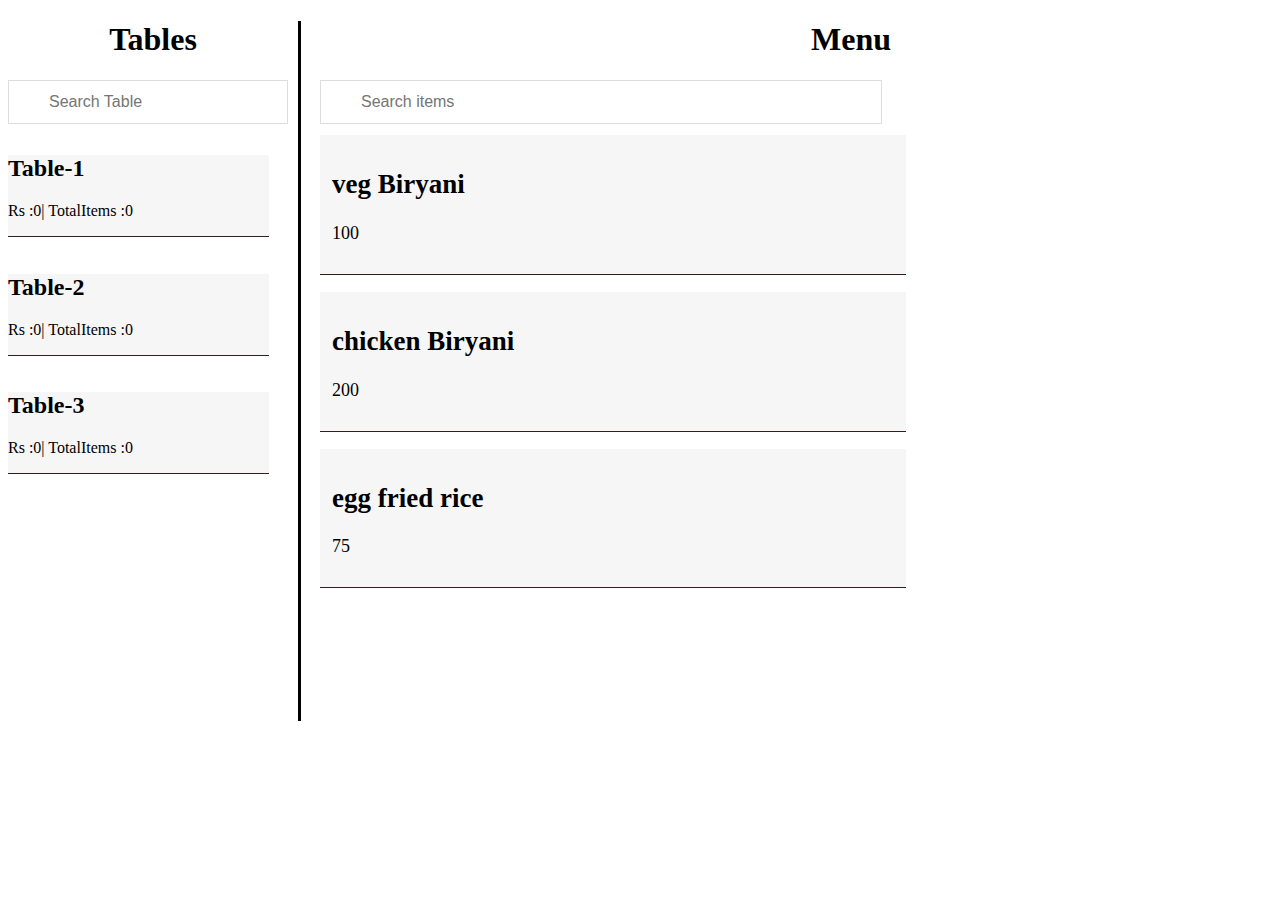
<file: resturant-app/index.html>
<!DOCTYPE html>
<html>
<head>
    <link rel="stylesheet" href="style.css">
    <title>Restaurant App</title>
</head>
<body>
  <div id="div1">
    <h1>Tables</h1>
    <input type="text" class="searchbox" id="searchtable" onkeyup="myFunction1()" placeholder="Search Table" title="Enter Table Name to Search">
    
      <div id="table">
        
      </div>
    </div>
    <div id="div2">
    <h1 id="m">Menu</h1>
    <input type="text" style="width:500px" class="searchbox" id="searchitems" onkeyup="myFunction()" placeholder="Search items" title="Enter menu">
    <div id="menu">
      
    </div>
      </div>
      <div id="my-modal" class="modal">
        <div class="modal-content">
          <div class="modal-header">
            <span class="close">&times;</span>
            <h2 id="header"></h2>
          </div>
          <div class="modal-body">
            <table id="mb"></table>
            <strong id="final"> </strong>
          </div>
          
        </div>
      </div>
  <script src="script.js"></script>
</body>
</html>
</file>
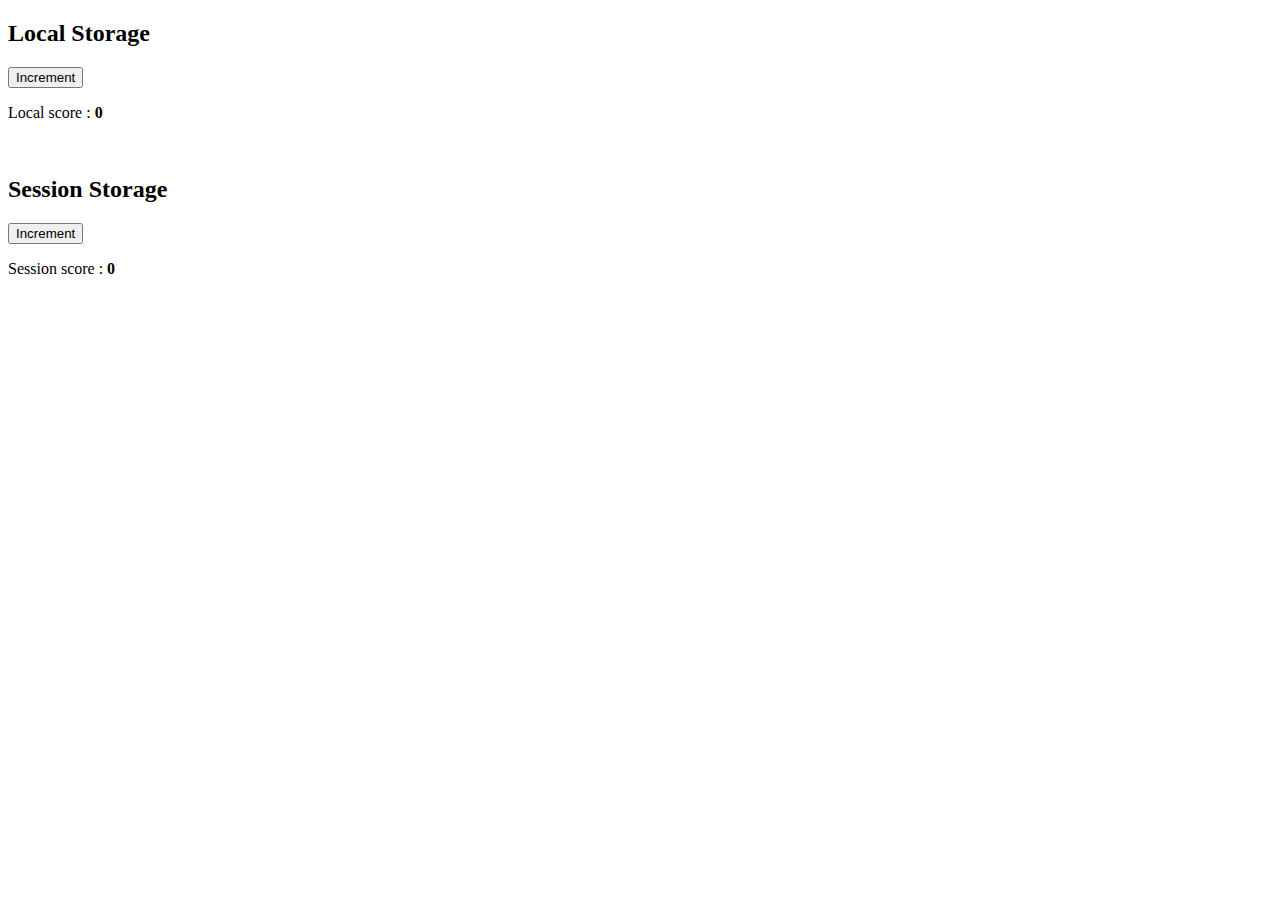
<file: storage/index.html>
<!DOCTYPE html>
<head> <title> STORAGE </title>

</head>

<body>
    <h2>Local Storage</h2>
    <h3 id="localCount"></h3>
    <button onclick="localStorageCount()">Increment</button>
    <p>Local score : <b id="local"></b> </p>
    
    <br>
    <h2>Session Storage</h2>
    <h3 id="sessionCount"></h3>
    <button onclick="sessionStorageCount()">Increment</button>
    <p>Session score : <b id="session"></b>  </p>
    <script>
        var count1=localStorage.getItem('localScore');
         var count2= sessionStorage.getItem('sessionScore');
        console.log(count1+' '+count2)
         document.getElementById('local').innerHTML= count1 === null ? 0 : count1; 
        document.getElementById('session').innerHTML= count2 === null ? 0 :count2;
        function localStorageCount(){
    let count = localStorage.getItem('localScore');
    if(count === null ) {
        count = 0;
    }
      localStorage.setItem('localScore',Number(count)+1);
      document.getElementById('local').innerHTML=localStorage.getItem('localScore');
}

sessionStorageCount = () => {
    let count = sessionStorage.getItem('sessionScore');
    if(count === null ) {
       count = 0;
    }
      sessionStorage.setItem('sessionScore',Number(count)+1);
      document.getElementById('session').innerHTML=sessionStorage.getItem('sessionScore');
}
    </script>
</body>

</html>
</file>
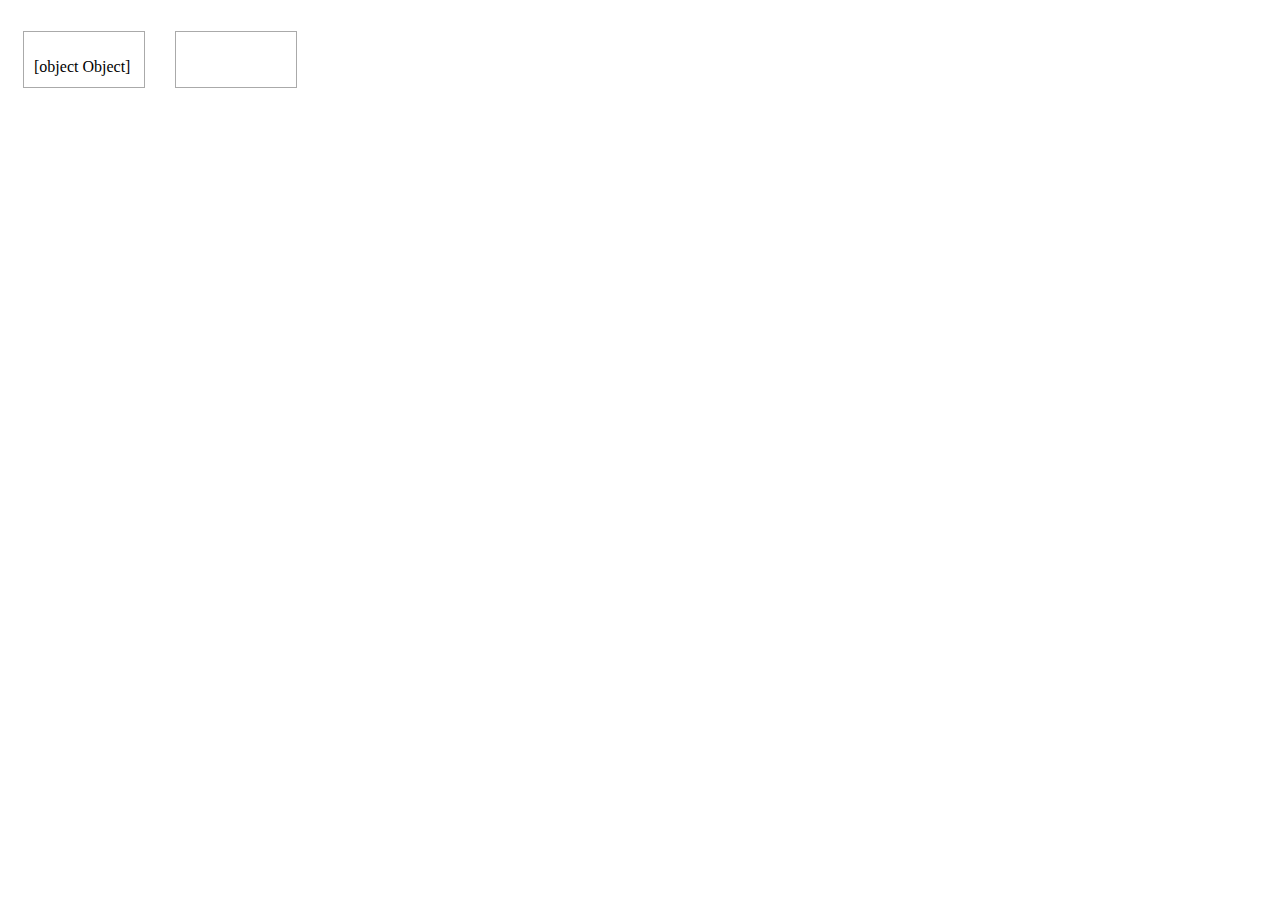
<file: drag.html>
<!DOCTYPE HTML>
<html>
<head>
<style>
.droptarget {
  float: left; 
  width: 100px; 
  height: 35px;
  margin: 15px;
  padding: 10px;
  border: 1px solid #aaaaaa;
}
</style>
</head>
<body>
<div id="source" class="droptarget">
  <!--<p draggable="true" id="dragtarget">Drag me!</p> -->
</div>

<div class="droptarget"></div>

<p id="demo"></p>
<p id="demo1"></p>

<script>
  const item={
  name:"biryani",
  price:80
  };
var par =document.createElement("p");
  var t = document.createTextNode(item);
  par.appendChild(t);
  par.setAttribute("draggable", "true");
  par.setAttribute('id','dragtarget'); 
    document.getElementById("source").appendChild(par);

/* Events fired on the drag target */
document.addEventListener("dragstart", function(event) {
  event.dataTransfer.setData("Text", event.target.id);

  
});

document.addEventListener("drag", function(event) {
  document.getElementById("demo").innerHTML = "The p element is being dragged";
});

/* Events fired on the drop target */
document.addEventListener("dragover", function(event) {
  event.preventDefault();
});

document.addEventListener("drop", function(event) {
  event.preventDefault();
  if ( event.target.className == "droptarget" ) {
    var data = event.dataTransfer.getData("Text");
   
    event.target.appendChild(document.getElementById(data));
     
  }
});
</script>

</body>
</html>
</file>
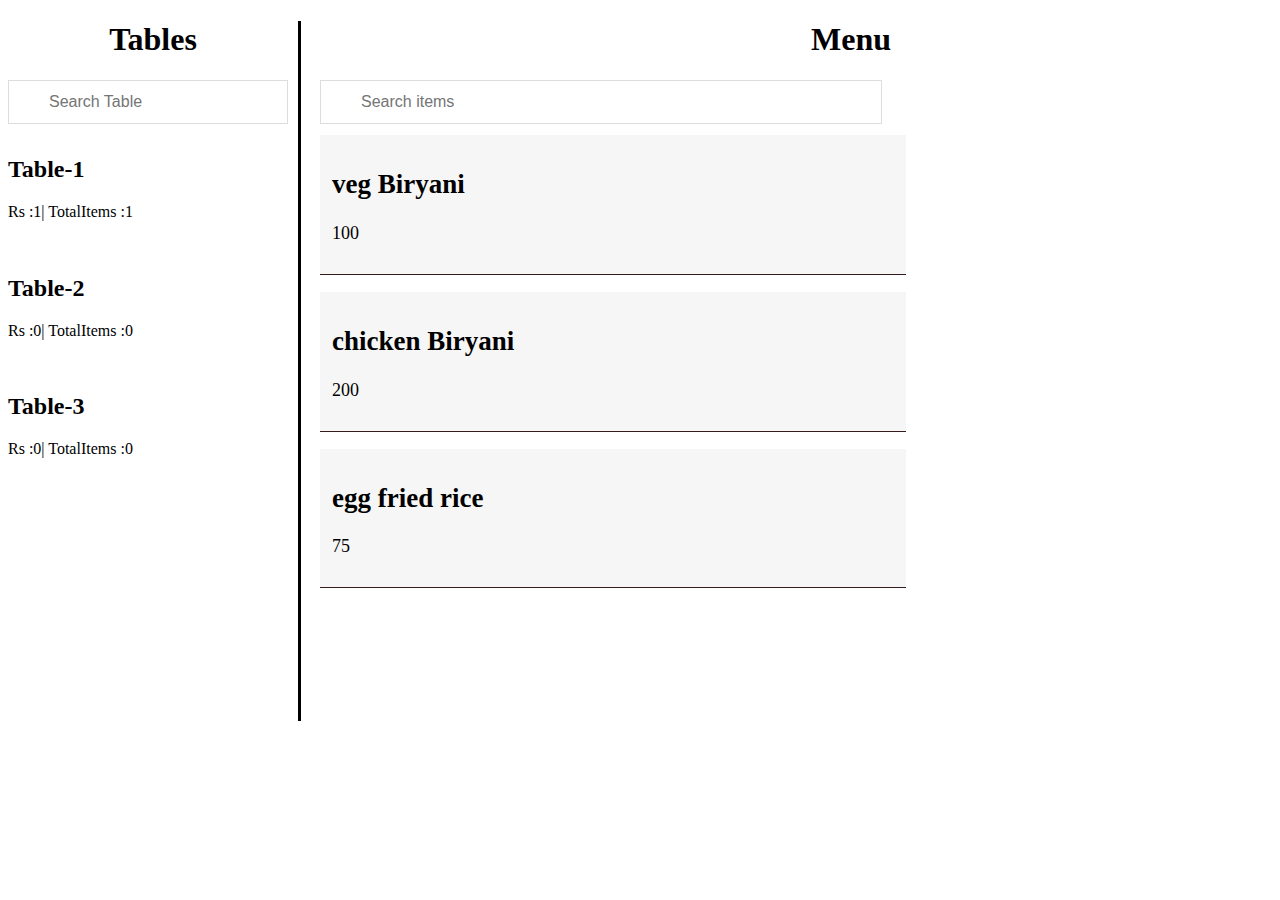
<file: sample.html>
<!DOCTYPE html>
<html>
<head>
<style>
  :root {
  --modal-duration: 1s;
  --modal-color: #428bca;
}

.modal {
  display: none;
  position: fixed;
  z-index: 1;
  left: 0;
  top: 0;
  height: 100%;
  width: 100%;
  overflow: auto;
  background-color: rgba(0, 0, 0, 0.247);
}

.modal-content {
  margin: 10% auto;
  width: 60%;
  box-shadow: 0 5px 8px 0 rgba(0, 0, 0, 0.2), 0 7px 20px 0 rgba(0, 0, 0, 0.17);
  animation-name: modalopen;
  animation-duration: var(--modal-duration);
}
.modal-header h2,
.modal-footer h3 {
  margin: 0;
}
.modal-header {
  background: var(--modal-color);
  padding: 15px;
  color: #fff;
  border-top-left-radius: 5px;
  border-top-right-radius: 5px;
}

.modal-body {
  padding: 10px 20px;
  background: #fff;
}
.close {
  color: #ccc;
  float: right;
  font-size: 30px;
  color: #fff;
}

.close:hover,
.close:focus {
  color: #000;
  text-decoration: none;
  cursor: pointer;
}
@keyframes modalopen {
  from {
    opacity: 0;
  }
  to {
    opacity: 1;
  }
}

#div1{
width :290px;
height:700px;
border-right-style: solid;
}
#div2{
position:absolute;
  left: 320px;
  top: 0px;
}
.searchbox{

  background-position: 10px 12px;
  background-repeat: no-repeat;
  width: 75%;
  font-size: 16px;
  padding: 12px 20px 12px 40px;
  border: 1px solid #ddd;
  margin-bottom: 12px;
}
h1
{
text-align:center;
}
th,td {
  padding :20px;
}
#m
{
position:relative;
left: 250px;
  }
.table{
width:280px;
height:200px;
border-bottom-style: solid;
}
.itembox-style{
  border-bottom: 1px solid rgba(31, 3, 3, 0.897);
  margin-top: -1px; /* Prevent double borders */
  background-color: #f6f6f6;
  padding: 12px;
  text-decoration: none;
  font-size: 18px;
  color: black;
  display: block;
  width:100%;
}
</style>
</head>
<body>
<div id="div1">
<h1>Tables</h1>
<input type="text" class="searchbox" id="searchtable" onkeyup="myFunction1()" placeholder="Search Table" title="Enter Table Name to Search">

  <div id="table">
    
  </div>
</div>
<div id="div2">
<h1 id="m">Menu</h1>
<input type="text" style="width:500px" class="searchbox" id="searchitems" onkeyup="myFunction()" placeholder="Search items" title="Enter menu">
<div id="menu">
  
</div>
  </div>
  <div id="my-modal" class="modal">
    <div class="modal-content">
      <div class="modal-header">
        <span class="close">&times;</span>
        <h2 id="header"></h2>
      </div>
      <div class="modal-body">
        <table id="mb"><tr><th>S.NO</th><th>name</th><th>price</th><th>servings</th><th>delete-item</th></tr></table>
        <p>table list </p>
      </div>
      <div class="modal-footer">
        <h3>Modal Footer</h3>
      </div>
    </div>
  </div>
<script>
  
const items=[["veg Biryani",100],["chicken Biryani",200],["egg fried rice",75]];
 for(var i=0;i<items.length;i++)
 {
  var div= document.createElement("div");
  div.className = "itembox-style";
  var h2 = document.createElement("h2");
  var br = document.createElement("br");
  var par =document.createElement("p");
  var t = document.createTextNode(items[i][0]);
  var p = document.createTextNode(items[i][1]);
  h2.appendChild(t);
  par.appendChild(p);
  div.appendChild(h2);
  div.appendChild(par);
  document.getElementById("menu").appendChild(div);
  document.getElementById("menu").appendChild(br);
 }
 function myFunction() {
    var input, filter, ul, li, a, i, txtValue;
    input = document.getElementById("searchitems");
    filter = input.value.toUpperCase();
    ul = document.getElementsByClassName("itembox-style");
  
    for (i = 0; i < ul.length; i++) {
        a = ul[i].getElementsByTagName("h2")[0];
        txtValue = a.textContent || a.innerText;
        if (txtValue.toUpperCase().indexOf(filter) > -1) {
            ul[i].style.display = "";
        } else {
            ul[i].style.display = "none";
        }
    }
}
const tables =[{name:"Table-1",item:[{name:"biryani",price:50},{name:"biryani",price:50}],total:1},{name:"Table-2",item:[],total:0},{name:"Table-3",item:[],total:0}];
for(var i=0;i<tables.length;i++)
 {
  var div= document.createElement("div");
  div.className = "tablebox-style";
  div.id=i;
  var h2 = document.createElement("h2");
  var br = document.createElement("br");
  var par =document.createElement("p");
  var t = document.createTextNode(tables[i]["name"]);
  var p = document.createTextNode("Rs :"+tables[i]["total"]+"| TotalItems :"+tables[i]["total"]);
  h2.appendChild(t);
  par.appendChild(p);
  div.appendChild(h2);
  div.appendChild(par);
  document.getElementById("table").appendChild(div);
  document.getElementById("table").appendChild(br);
  
  document.getElementById(i).setAttribute('onclick','openModal(this.id)');
 }
  function myFunction1() {
    var input, filter, ul, li, a, i, txtValue;
    input = document.getElementById("searchtable");
    filter = input.value.toUpperCase();
    ul = document.getElementsByClassName("tablebox-style");
  
    for (i = 0; i < ul.length; i++) {
        a = ul[i].getElementsByTagName("h2")[0];
        txtValue = a.textContent || a.innerText;
        if (txtValue.toUpperCase().indexOf(filter) > -1) {
            ul[i].style.display = "";
        } else {
            ul[i].style.display = "none";
        }
    }
}

//tables[0].items.push(["biryani",50]);
//document.getElementById("demo").innerHTML =tables[0]["items"];
const modal = document.querySelector('#my-modal');
//const modalBtn = document.querySelector('.itembox-style');
const closeBtn = document.querySelector('.close');

// Events
//modalBtn.addEventListener('click', openModal);
closeBtn.addEventListener('click', closeModal);
window.addEventListener('click', outsideClick);

// Open
function openModal(j) {
  console.log(j);
  var j=Number(j);
 
  modal.style.display = 'block';
  var mb=document.getElementById(mb);

  document.getElementById("header").innerHTML = "Table "+(j+1)+" |Order details";

  var h = document.getElementById("mb");
  for(var i =0;i<tables[j]['item'].length;i++)
  { 
    //const fruits = [{name:"biryani",price:50,items:[{name:"biryani",price:50}]}];
    //document.getElementById("demo").innerHTML = fruits[0]['items'][0]['name'];
    var tr= document.createElement("tr");
    var td1= document.createElement("td");
    var td2= document.createElement("td");
    var td3= document.createElement("td");
    var td4= document.createElement("td");
    var t1 = document.createTextNode(i+1);
    var t2 = document.createTextNode(tables[j]['item'][i]['name']);
    var t3= document.createTextNode(tables[j]['item'][0]['']);
    h2.appendChild(t);
    td1.appendChild(t1);
    td2.appendChild(t2);
    td3.appendChild(t3);
    tr.appendChild(td1);
    tr.appendChild(td2);
    tr.appendChild(td3);
    document.getElementById("mb").appendChild(tr);
    

}
  
}
// Close
function closeModal() {
  modal.style.display = 'none';
}

// Close If Outside Click
function outsideClick(e) {
  if (e.target == modal) {
    modal.style.display = 'none';
  }
}
</script>
</body>
</html>
</file>
<file: resturant-app/style.css>
:root {
  --modal-duration: 1s;
  --modal-color: #428bca;
}

.modal {
  display: none;
  position: fixed;
  z-index: 1;
  left: 0;
  top: 0;
  height: 100%;
  width: 100%;
  overflow: auto;
  background-color: rgba(0, 0, 0, 0.247);
}

.modal-content {
  margin: 10% auto;
  width: 40%;
  box-shadow: 0 5px 8px 0 rgba(0, 0, 0, 0.2), 0 7px 20px 0 rgba(0, 0, 0, 0.17);
  animation-name: modalopen;
  animation-duration: var(--modal-duration);
}
.modal-header h2,

.modal-header {
  background: var(--modal-color);
  padding: 15px;
  color: #fff;
  border-top-left-radius: 5px;
  border-top-right-radius: 5px;
}

.modal-body {
  padding: 10px 20px;
  background: #fff;
}
.close {
  color: #ccc;
  float: right;
  font-size: 30px;
  color: #fff;
}

.close:hover,
.close:focus {
  color: #000;
  text-decoration: none;
  cursor: pointer;
}
@keyframes modalopen {
  from {
    opacity: 0;
  }
  to {
    opacity: 1;
  }
}

#div1{
width :290px;
height:700px;
border-right-style: solid;
}
#div2{
position:absolute;
  left: 320px;
  top: 0px;
}
.searchbox{

  background-position: 10px 12px;
  background-repeat: no-repeat;
  width: 75%;
  font-size: 16px;
  padding: 12px 20px 12px 40px;
  border: 1px solid #ddd;
  margin-bottom: 12px;
}
h1
{
text-align:center;
}
th,td {
  padding :20px;
}
#m
{
position:relative;
left: 250px;
  }
.table{
width:280px;
height:200px;
border-bottom-style: solid;
}
.itembox-style{
  border-bottom: 1px solid rgba(31, 3, 3, 0.897);
  margin-top: -1px; /* Prevent double borders */
  background-color: #f6f6f6;
  padding: 12px;
  text-decoration: none;
  font-size: 18px;
  color: black;
  display: block;
  width:100%;
}
.tablebox-style{

  border-bottom: 1px solid rgba(31, 3, 3, 0.897);
  margin-top: -1px;
  background-color: #f6f6f6;
  width:90%;
  color: black;
  display: block;
}
.btn {
  
  border:none;
  padding:0px;
  font-size: 20px;
  cursor: pointer;
}
</file>
